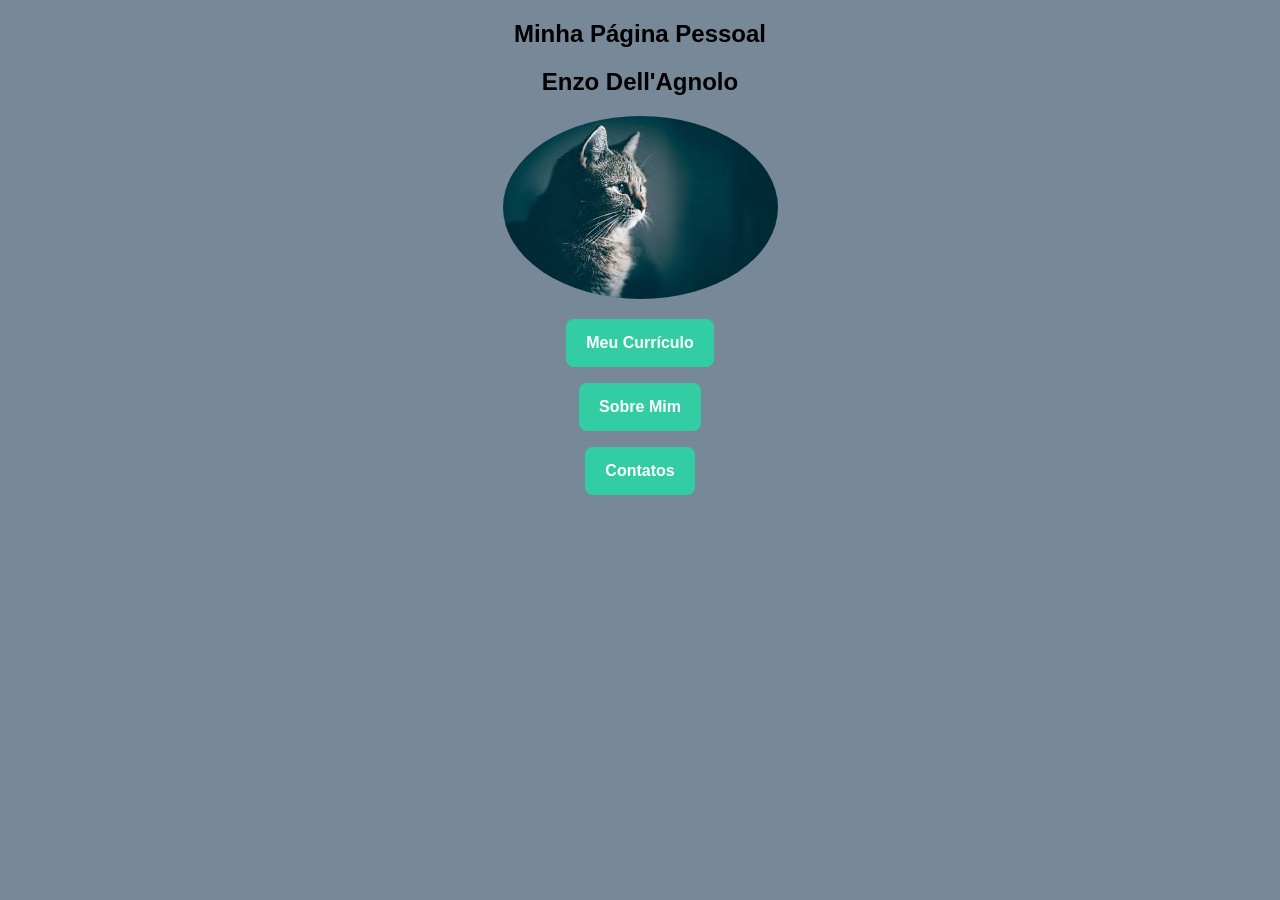
<file: index.html>
<!DOCTYPE html>
<html lang="pt-BR">
<head>
    <meta charset="UTF-8">
    <meta name="viewport" content="width=device-width, initial-scale=1.0">
    <title>Minha página pessoal</title>
    <link rel="stylesheet" href="style.css">
</head>

<body>

    <nav>
        <h1>Minha Página Pessoal</h1>
    </nav>

    <main>
        <h2>Enzo Dell'Agnolo</h2>

        <img src="perfil.jpg" alt="">

        <p>
            <a href="curriculo.html" class="botao">Meu Currículo</a>
        </p>

        <p>
            <a href="sobre.html" class="botao">Sobre Mim</a>
        </p>

        <p>
            <a href="contato.html" class="botao">Contatos</a>
        </p>
    </main>

</body>
</html>
</file>
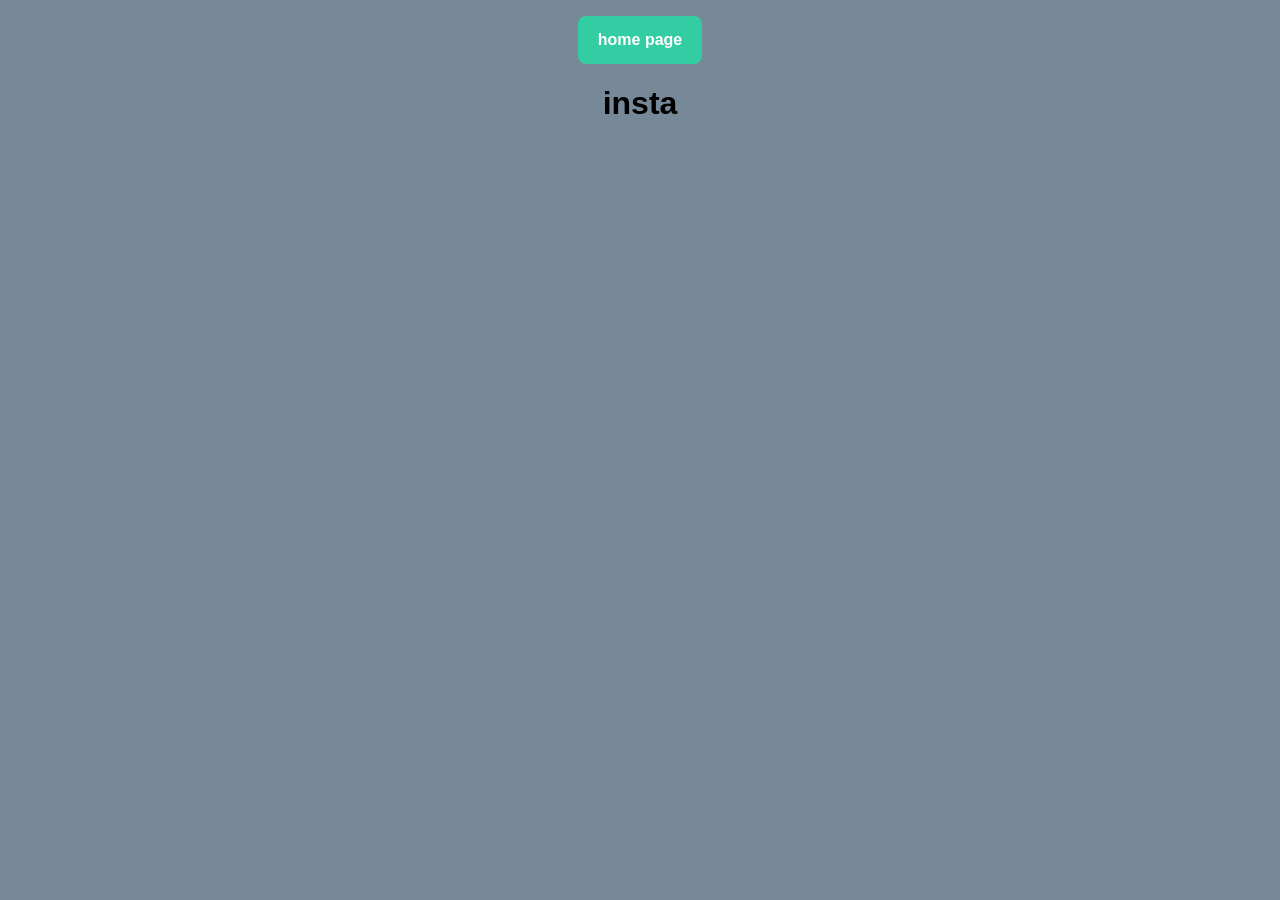
<file: contato.html>
<!DOCTYPE html>
<html lang="en">
<head>
    <meta charset="UTF-8">
    <meta name="viewport" content="width=device-width, initial-scale=1.0">
    <title>Contato</title>
    <link rel="stylesheet" href="style.css">
</head>
<body>
    <p>
        <a href="index.html" class="botao">home page</a>
    </p>
    <h1>insta</h1>
</body>
</html>
</file>
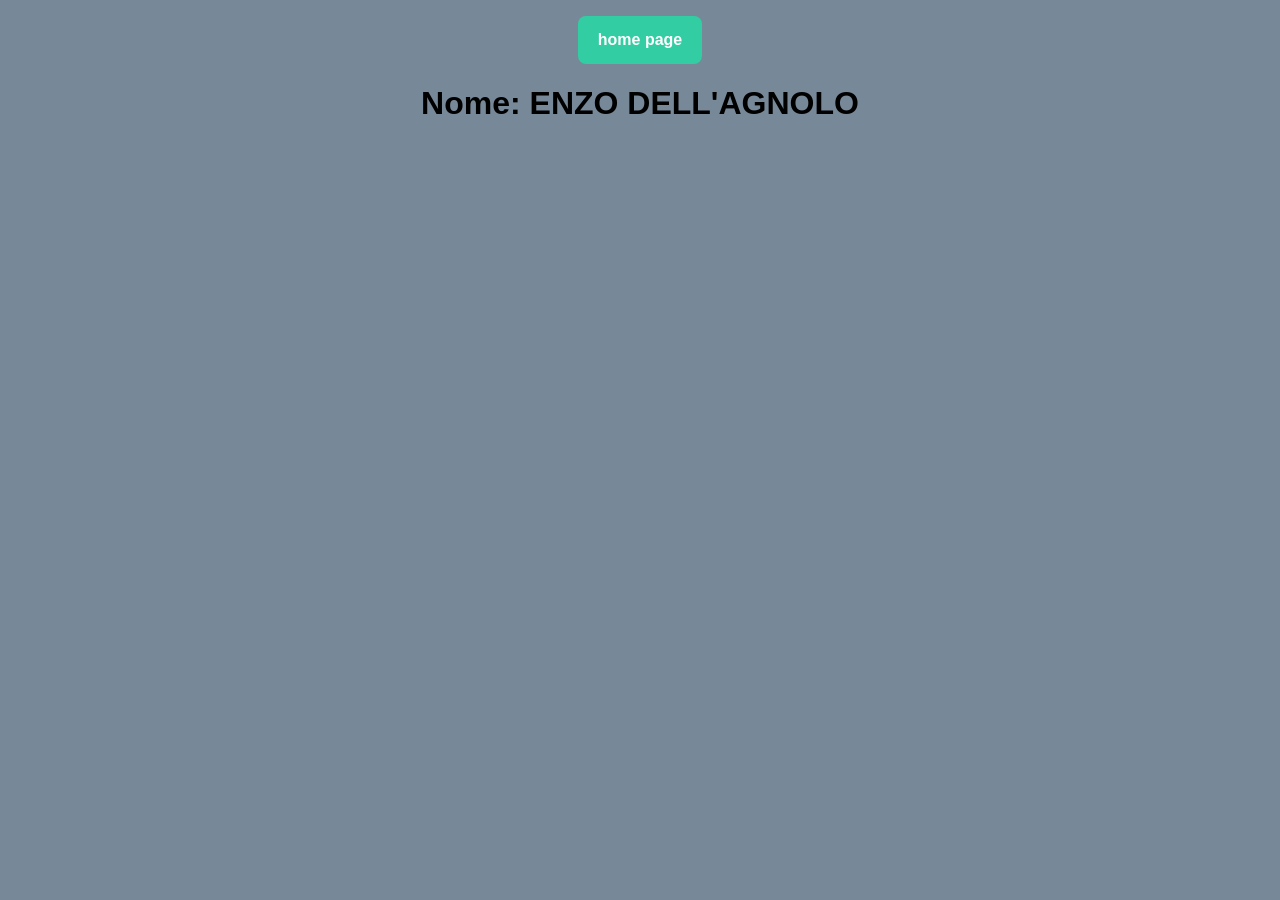
<file: curriculo.html>
<!DOCTYPE html>
<html lang="en">
<head>
    <meta charset="UTF-8">
    <meta name="viewport" content="width=device-width, initial-scale=1.0">
    <title>Meu curriculo</title>
    <link rel="stylesheet" href="style.css">
</head>
<body>
    <p>
        <a href="index.html" class="botao">home page</a>
    </p>
    <h1>Nome: ENZO DELL'AGNOLO</h1>
</body>
</html>
</file>
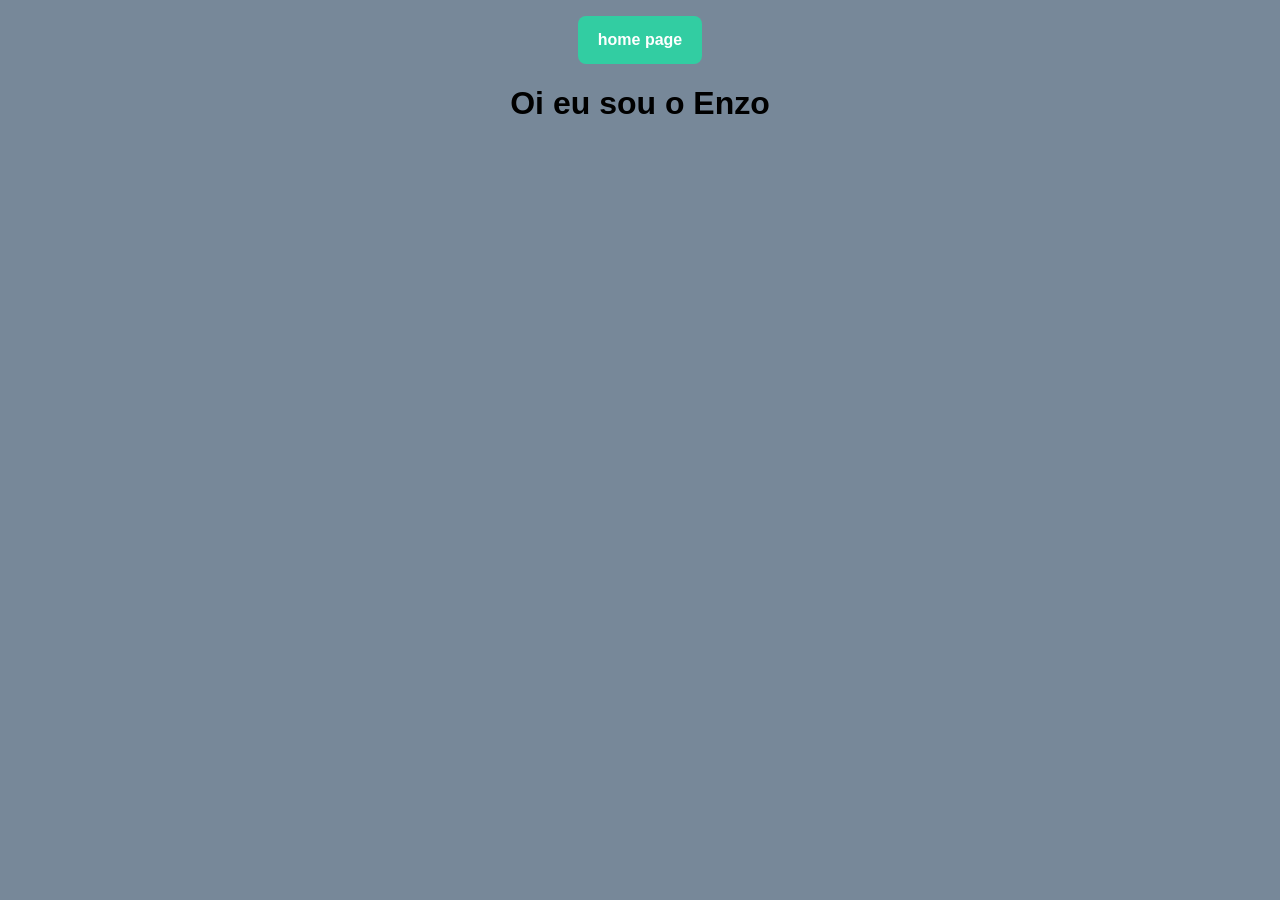
<file: sobre.html>
<!DOCTYPE html>
<html lang="en">
<head>
    <meta charset="UTF-8">
    <meta name="viewport" content="width=device-width, initial-scale=1.0">
    <title>Sobre mim</title>
    <link rel="stylesheet" href="style.css">
</head>
<body>
    <p>
        <a href="index.html" class="botao">home page</a>
    </p>
    <h1>Oi eu sou o Enzo</h1>
</body>
</html>
</file>
<file: style.css>
body {
    font-family: Arial, sans-serif;
    text-align: center;
    background-color:lightslategray;
}

.botao {
    display: inline-block;
    padding: 15px 20px;
    background-color: #00ffaa94;
    color: white;
    text-decoration: none;
    border-radius: 8px;
    font-weight: bold;
}

img {
    border-radius: 50%;
}
</file>
